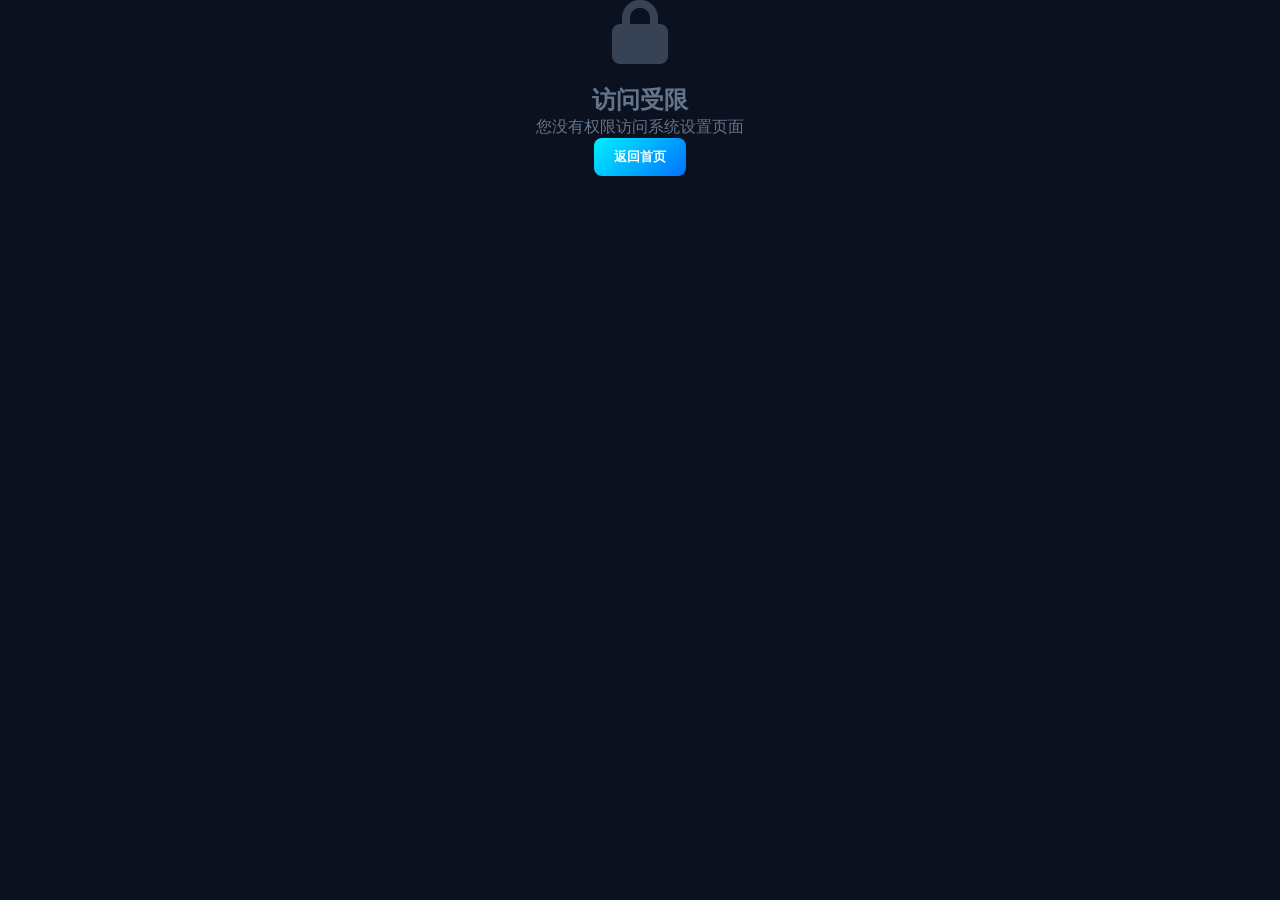
<file: frontend/pages/admin.html>
<!DOCTYPE html>
<html lang="zh-CN">
<head>
    <meta charset="UTF-8">
    <meta name="viewport" content="width=device-width, initial-scale=1.0">
    <title>系统设置</title>
    <link href="https://fonts.googleapis.com/css2?family=Inter:wght@300;400;500;600&display=swap" rel="stylesheet">
    <link rel="stylesheet" href="https://cdnjs.cloudflare.com/ajax/libs/font-awesome/6.4.0/css/all.min.css">
    <style>
        * { margin: 0; padding: 0; box-sizing: border-box; }
        body { 
            font-family: 'Inter', -apple-system, sans-serif; 
            background: #0b111e; 
            color: #e2e8f0; 
            height: 100vh; 
            overflow: hidden;
        }
        .admin-container { 
            height: 100%; 
            display: flex; 
            flex-direction: column; 
            overflow: hidden;
        }
        .admin-horizontal-tabs { 
            width: 100%; 
            height: 55px; 
            background-color: #0f182a; 
            border-bottom: 1px solid #1e293b; 
            display: flex; 
            align-items: center; 
            padding: 0 30px; 
            gap: 10px; 
            flex-shrink: 0;
            overflow-x: auto;
            overflow-y: hidden;
        }
        .tab-btn { 
            display: flex; 
            align-items: center; 
            gap: 8px; 
            padding: 10px 20px; 
            color: #94a3b8; 
            font-size: 14px; 
            font-weight: 500; 
            cursor: pointer; 
            border-radius: 6px; 
            transition: all 0.2s; 
            white-space: nowrap;
        }
        .tab-btn:hover { background-color: rgba(30, 41, 59, 0.5); color: #fff; }
        .tab-btn.active { background-color: rgba(0, 240, 255, 0.1); color: #00f0ff; font-weight: 600; }
        .admin-tab-content { 
            flex: 1; 
            width: 100%; 
            overflow-y: auto; 
            overflow-x: hidden;
            padding: 24px 30px;
        }
        .tab-panel { 
            display: none; 
            width: 100%;
            height: auto;
            min-height: 100%;
            animation: fadeIn 0.25s ease;
        }
        .tab-panel.active { display: block; }
        @keyframes fadeIn { from { opacity: 0; transform: translateY(4px); } to { opacity: 1; transform: translateY(0); } }
        
        .panel-grid { display: flex; gap: 30px; flex-wrap: wrap; }
        .panel-form { 
            flex: 1; 
            min-width: 300px;
            background: #0f182a; 
            border: 1px solid #1e293b; 
            border-radius: 12px; 
            padding: 25px; 
            height: fit-content; 
        }
        .panel-table { 
            flex: 2; 
            min-width: 400px;
            display: flex; 
            flex-direction: column; 
        }
        .table-wrapper { 
            flex: 1; 
            overflow-y: auto; 
            border: 1px solid #1e293b; 
            border-radius: 12px; 
            background: #0f182a; 
            max-height: 500px;
        }
        h3 { font-size: 15px; font-weight: 600; margin-bottom: 20px; color: #fff; }
        
        .form-group { position: relative; margin-bottom: 22px; }
        .form-group input, .form-group select, .form-group textarea { 
            width: 100%; 
            padding: 12px 10px 8px 5px; 
            background: transparent; 
            border: none; 
            border-bottom: 1px solid #1e293b; 
            color: #fff; 
            font-size: 14px; 
            outline: none; 
            transition: border-color 0.2s; 
        }
        .form-group textarea {
            border: 1px solid #1e293b;
            border-radius: 8px;
            padding: 10px;
            resize: vertical;
            font-family: monospace;
        }
        .form-group select { background-color: #0f182a; }
        .form-group input:focus, .form-group select:focus, .form-group textarea:focus { border-bottom-color: #00f0ff; }
        .form-group label { 
            position: absolute; 
            left: 5px; 
            top: 12px; 
            color: #475569; 
            font-size: 14px; 
            pointer-events: none; 
            transition: all 0.2s ease; 
        }
        .form-group input:focus ~ label, .form-group input:valid ~ label, 
        .form-group textarea:focus ~ label, .form-group textarea:valid ~ label { top: -10px; font-size: 11px; color: #00f0ff; }
        .form-group .select-label { top: -10px; font-size: 11px; color: #475569; position: relative; display: block; margin-bottom: 5px; left: 0; }
        
        .icon-selector-wrapper { display: flex; gap: 10px; align-items: center; flex-wrap: wrap; }
        .icon-selector-wrapper input { flex: 1; min-width: 200px; }
        .btn-group { display: flex; gap: 12px; margin-top: 15px; flex-wrap: wrap; }
        .btn-cyan { 
            background: linear-gradient(135deg, #00f0ff, #0072ff); 
            color: #fff; 
            border: none; 
            padding: 10px 20px; 
            border-radius: 8px; 
            font-weight: 600; 
            font-size: 13px; 
            cursor: pointer; 
            transition: all 0.2s;
        }
        .btn-cyan:hover { transform: translateY(-1px); box-shadow: 0 4px 12px rgba(0, 240, 255, 0.3); }
        .btn-slate { 
            background-color: #1e293b; 
            color: #94a3b8; 
            border: none; 
            padding: 10px 16px; 
            border-radius: 8px; 
            font-weight: 500; 
            font-size: 13px; 
            cursor: pointer; 
            white-space: nowrap; 
            transition: all 0.2s;
        }
        .btn-slate:hover { background-color: #334155; color: #fff; }
        
        table { width: 100%; border-collapse: collapse; font-size: 13px; }
        th, td { padding: 12px 16px; text-align: left; border-bottom: 1px solid #1e293b; }
        th { background-color: #131e35; color: #64748b; font-weight: 600; position: sticky; top: 0; }
        tr:hover td { background-color: #142037; }
        .action-icon-btn { background: none; border: none; cursor: pointer; font-size: 13px; margin-left: 12px; font-weight: 500; }
        .act-edit { color: #f59e0b; } 
        .act-del { color: #ef4444; }
        .badge { padding: 4px 10px; border-radius: 6px; font-size: 12px; font-weight: 600; background: rgba(0, 240, 255, 0.1); color: #00f0ff; display: inline-block; }
        
        .theme-settings-grid { display: grid; grid-template-columns: repeat(auto-fit, minmax(360px, 1fr)); gap: 24px; }
        .theme-card { background: #0f182a; border: 1px solid #1e293b; border-radius: 16px; padding: 24px; }
        .preset-themes { display: grid; grid-template-columns: repeat(3, 1fr); gap: 16px; margin-bottom: 24px; }
        .preset-theme-item { text-align: center; cursor: pointer; transition: all 0.2s ease; padding: 8px; border-radius: 12px; }
        .preset-theme-item:hover { background: rgba(30, 41, 59, 0.5); transform: translateY(-2px); }
        .preset-theme-item.active { background: rgba(0, 240, 255, 0.1); border: 1px solid #00f0ff; }
        .preset-preview { width: 80px; height: 60px; border-radius: 8px; margin: 0 auto 8px; border: 1px solid #1e293b; }
        .dark-cyan-preview { background: linear-gradient(135deg, #00f0ff, #0088aa); }
        .dark-purple-preview { background: linear-gradient(135deg, #a855f7, #7c3aed); }
        .dark-blue-preview { background: linear-gradient(135deg, #3b82f6, #1d4ed8); }
        .dark-green-preview { background: linear-gradient(135deg, #10b981, #059669); }
        .dark-orange-preview { background: linear-gradient(135deg, #f59e0b, #d97706); }
        .dark-pink-preview { background: linear-gradient(135deg, #ec4899, #db2777); }
        .color-picker-group { display: grid; grid-template-columns: repeat(2, 1fr); gap: 16px; margin-bottom: 20px; }
        .color-item { display: flex; flex-direction: column; gap: 8px; }
        .color-item label { font-size: 12px; color: #64748b; }
        .color-item input[type="color"] { width: 100%; height: 40px; background: #0b111e; border: 1px solid #1e293b; border-radius: 8px; cursor: pointer; padding: 4px; }
        .toggle-setting { display: flex; justify-content: space-between; align-items: center; padding: 12px 0; border-bottom: 1px solid #1e293b; }
        .toggle-setting:last-child { border-bottom: none; }
        .switch { position: relative; display: inline-block; width: 48px; height: 24px; }
        .switch input { opacity: 0; width: 0; height: 0; }
        .slider { position: absolute; cursor: pointer; top: 0; left: 0; right: 0; bottom: 0; background-color: #1e293b; transition: 0.3s; border-radius: 34px; }
        .slider:before { position: absolute; content: ""; height: 18px; width: 18px; left: 3px; bottom: 3px; background-color: #64748b; transition: 0.3s; border-radius: 50%; }
        input:checked + .slider { background: linear-gradient(135deg, #00f0ff, #7000ff); }
        input:checked + .slider:before { transform: translateX(24px); background-color: white; }
        
        .sys-info-box { background: #0f182a; border: 1px solid #1e293b; border-radius: 12px; padding: 25px; }
        .sys-stat-row { display: flex; justify-content: space-between; padding: 12px 0; border-bottom: 1px solid #1e293b; }
        .sys-stat-row:last-child { border-bottom: none; }
        .access-denied { display: flex; flex-direction: column; justify-content: center; align-items: center; height: 100%; color: #64748b; }
        .access-denied i { font-size: 64px; margin-bottom: 20px; opacity: 0.5; }
        
        .icon-preview { 
            display: inline-flex; 
            align-items: center; 
            justify-content: center; 
            width: 38px; 
            height: 38px; 
            margin-left: 10px; 
            background: rgba(15, 23, 42, 0.8); 
            border: 1px solid #00f0ff; 
            border-radius: 6px; 
            color: #00f0ff; 
            font-size: 18px; 
            vertical-align: middle; 
            overflow: hidden; 
        }
        .icon-preview img { width: 100%; height: 100%; object-fit: contain; padding: 4px; }
        
        .icon-picker-overlay { 
            position: fixed; 
            top: 0; 
            left: 0; 
            width: 100%; 
            height: 100%; 
            background: rgba(5, 8, 15, 0.8); 
            backdrop-filter: blur(6px); 
            z-index: 150; 
            display: none; 
            align-items: center;
            justify-content: center;
        }
        .icon-picker-box { 
            width: 650px; 
            max-width: 90vw;
            height: 500px; 
            background: #0f182a; 
            border: 1px solid #1e293b; 
            border-radius: 16px; 
            display: flex; 
            flex-direction: column; 
            overflow: hidden; 
        }
        .icon-picker-header { padding: 20px; border-bottom: 1px solid #1e293b; display: flex; justify-content: space-between; align-items: center; }
        .icon-search-bar { padding: 15px 20px; border-bottom: 1px solid #1e293b; }
        .icon-search-bar input { width: 100%; background: #0b111e; border: 1px solid #1e293b; border-radius: 8px; padding: 10px 15px; color: #fff; outline: none; }
        .icon-grid-viewport { flex: 1; padding: 20px; overflow-y: auto; display: grid; grid-template-columns: repeat(auto-fill, minmax(80px, 1fr)); gap: 15px; }
        .icon-picker-card { 
            background: #0b111e; 
            border: 1px solid #1e293b; 
            border-radius: 8px; 
            padding: 12px; 
            display: flex; 
            flex-direction: column; 
            align-items: center; 
            gap: 6px; 
            cursor: pointer; 
            transition: all 0.15s; 
        }
        .icon-picker-card:hover { border-color: #00f0ff; transform: scale(1.05); }
        .icon-picker-card i { font-size: 20px; color: #94a3b8; }
        .icon-picker-card img { width: 20px; height: 20px; object-fit: contain; }
        .icon-picker-card span { font-size: 10px; color: #64748b; text-align: center; word-break: break-all; }
        .close-icon { font-size: 20px; cursor: pointer; color: #475569; }
        .close-icon:hover { color: #ef4444; }
        
        .icons-manager { background: #0f182a; border-radius: 16px; padding: 24px; }
        .icons-header { display: flex; justify-content: space-between; align-items: center; margin-bottom: 24px; flex-wrap: wrap; gap: 16px; }
        .icons-grid { display: grid; grid-template-columns: repeat(auto-fill, minmax(100px, 1fr)); gap: 16px; max-height: 400px; overflow-y: auto; }
        .icon-item { background: #0b111e; border: 1px solid #1e293b; border-radius: 12px; padding: 16px; text-align: center; cursor: pointer; transition: all 0.2s; position: relative; }
        .icon-item:hover { border-color: #00f0ff; transform: translateY(-2px); }
        .icon-item img { width: 48px; height: 48px; object-fit: contain; margin-bottom: 8px; }
        .icon-item .icon-name { font-size: 11px; color: #64748b; word-break: break-all; }
        .icon-item .delete-icon { 
            position: absolute; top: 8px; right: 8px; background: rgba(239, 68, 68, 0.8); color: white; border-radius: 50%; width: 20px; height: 20px; display: flex; align-items: center; justify-content: center; font-size: 10px; cursor: pointer; opacity: 0; transition: opacity 0.2s; 
        }
        .icon-item:hover .delete-icon { opacity: 1; }
        .icon-item .copy-hint { 
            position: absolute; bottom: 4px; left: 50%; transform: translateX(-50%); background: #00f0ff; color: #0b111e; font-size: 10px; padding: 2px 6px; border-radius: 4px; white-space: nowrap; display: none; 
        }
        .icon-item .copy-hint.show { display: block; }
        .loading-placeholder { text-align: center; padding: 40px; color: #64748b; }
        
        .home-settings-iframe {
            width: 100%;
            height: calc(100vh - 140px);
            border: none;
            background: #0b111e;
            border-radius: 12px;
        }
        .loading { display: flex; justify-content: center; align-items: center; height: 200px; }
        .spinner { width: 40px; height: 40px; border: 2px solid rgba(0, 240, 255, 0.1); border-top-color: #00f0ff; border-radius: 50%; animation: spin 0.8s linear infinite; }
        @keyframes spin { to { transform: rotate(360deg); } }
        
        @media (max-width: 768px) {
            .admin-tab-content { padding: 16px; }
            .panel-grid { flex-direction: column; }
            .panel-table { min-width: auto; }
            .theme-settings-grid { grid-template-columns: 1fr; }
        }
    </style>
</head>
<body>
    <div id="adminApp"><div class="loading"><div class="spinner"></div></div></div>

    <script>
        var fontAwesomeIcons = [
            { name: '首页', class: 'fa-solid fa-house', cat: '系统' },
            { name: '仪表盘', class: 'fa-solid fa-gauge-high', cat: '系统' },
            { name: '终端', class: 'fa-solid fa-terminal', cat: '系统' },
            { name: '设置', class: 'fa-solid fa-sliders', cat: '系统' },
            { name: '工具', class: 'fa-solid fa-screwdriver-wrench', cat: '系统' },
            { name: '安全', class: 'fa-solid fa-shield-halved', cat: '系统' },
            { name: '服务器', class: 'fa-solid fa-server', cat: '存储' },
            { name: '硬盘', class: 'fa-solid fa-hdd', cat: '存储' },
            { name: '云', class: 'fa-solid fa-cloud', cat: '存储' },
            { name: '文件夹', class: 'fa-solid fa-folder-open', cat: '存储' },
            { name: '同步', class: 'fa-solid fa-arrows-rotate', cat: '存储' },
            { name: '分享', class: 'fa-solid fa-share-nodes', cat: '存储' },
            { name: '视频', class: 'fa-solid fa-video', cat: '媒体' },
            { name: '电影', class: 'fa-solid fa-film', cat: '媒体' },
            { name: '相册', class: 'fa-solid fa-images', cat: '媒体' },
            { name: '音乐', class: 'fa-solid fa-music', cat: '媒体' },
            { name: '电视', class: 'fa-solid fa-tv', cat: '媒体' },
            { name: '网络', class: 'fa-solid fa-globe', cat: '网络' },
            { name: 'Docker', class: 'fa-solid fa-cubes', cat: '网络' },
            { name: '下载', class: 'fa-solid fa-download', cat: '网络' },
            { name: '用户', class: 'fa-solid fa-users', cat: '网络' },
            { name: '数据库', class: 'fa-solid fa-database', cat: '网络' },
            { name: '代码', class: 'fa-solid fa-code', cat: '网络' },
            { name: '书签', class: 'fa-solid fa-bookmark', cat: '系统' },
            { name: '搜索', class: 'fa-solid fa-magnifying-glass', cat: '系统' },
            { name: '邮件', class: 'fa-solid fa-envelope', cat: '网络' },
            { name: '日历', class: 'fa-solid fa-calendar', cat: '系统' },
            { name: '图表', class: 'fa-solid fa-chart-line', cat: '系统' },
            { name: '通知', class: 'fa-solid fa-bell', cat: '系统' }
        ];

        var currentUserRole = null, currentUsername = null;

        async function checkAuth() {
            var role = localStorage.getItem('nav_role'), username = localStorage.getItem('nav_user');
            if (role === 'admin' && username) { currentUserRole = role; currentUsername = username; return true; }
            return false;
        }

        function showAccessDenied() {
            document.getElementById('adminApp').innerHTML = '<div class="access-denied"><i class="fa-solid fa-lock"></i><h2>访问受限</h2><p>您没有权限访问系统设置页面</p><button class="btn-cyan" onclick="window.parent.location.href=\'/\'">返回首页</button></div>';
        }

        function escapeHtml(str) { if (!str) return ''; return String(str).replace(/[&<>]/g, function(m) { if (m === '&') return '&amp;'; if (m === '<') return '&lt;'; if (m === '>') return '&gt;'; return m; }); }

        function initTabs() {
            var tabBtns = document.querySelectorAll('.tab-btn');
            var tabPanels = document.querySelectorAll('.tab-panel');
            
            tabBtns.forEach(function(btn) {
                btn.addEventListener('click', function() {
                    var targetTab = this.getAttribute('data-tab');
                    if (!targetTab) return;
                    tabBtns.forEach(function(b) { b.classList.remove('active'); });
                    this.classList.add('active');
                    tabPanels.forEach(function(p) { p.classList.remove('active'); });
                    var targetPanel = document.getElementById(targetTab);
                    if (targetPanel) targetPanel.classList.add('active');
                });
            });
        }

        function createIconPreview(inputElement) {
            var oldPreview = inputElement.parentNode.querySelector('.icon-preview');
            if (oldPreview) oldPreview.remove();
            
            var previewSpan = document.createElement('span');
            previewSpan.className = 'icon-preview';
            previewSpan.innerHTML = '<i class="fa-solid fa-link" style="color:#475569; font-size:14px;"></i>';
            inputElement.parentNode.appendChild(previewSpan);
            
            var updatePreview = function() {
                var val = inputElement.value.trim();
                if (!val) { 
                    previewSpan.innerHTML = '<i class="fa-solid fa-link" style="color:#475569; font-size:14px;"></i>';
                    previewSpan.style.borderColor = '#1e293b';
                    return; 
                }
                if (val.includes('fa-')) {
                    previewSpan.innerHTML = '<i class="' + val + '" style="font-size:18px;"></i>';
                    previewSpan.style.borderColor = '#00f0ff';
                } else if (val.startsWith('/assets/')) {
                    previewSpan.innerHTML = '<img src="' + val + '" style="width:100%; height:100%; object-fit:contain; padding:4px;" onerror="this.parentNode.innerHTML=\'<i class=\\"fa-solid fa-image-slash\\" style=\\"color:#ef4444;\\"></i>\'">';
                    previewSpan.style.borderColor = '#00f0ff';
                } else {
                    previewSpan.innerHTML = '<i class="fa-solid fa-question" style="color:#64748b; font-size:14px;"></i>';
                    previewSpan.style.borderColor = '#f59e0b';
                }
            };
            inputElement.addEventListener('input', updatePreview);
            inputElement.addEventListener('change', updatePreview);
            updatePreview();
        }

        async function loadIcons() {
            var grid = document.getElementById('iconsGrid');
            if (!grid) return;
            grid.innerHTML = '<div class="loading-placeholder">加载中...</div>';
            try {
                var response = await fetch('/api/icons');
                var icons = await response.json();
                if (icons.length === 0) { 
                    grid.innerHTML = '<div class="loading-placeholder"><i class="fa-solid fa-images"></i><p>暂无图标，点击上传按钮添加</p></div>'; 
                    return; 
                }
                grid.innerHTML = icons.map(function(icon) {
                    return '<div class="icon-item" data-path="' + icon.path + '">' +
                        '<div class="delete-icon" data-id="' + icon.id + '"><i class="fa-solid fa-trash"></i></div>' +
                        '<img src="' + icon.path + '" onerror="this.src=\'https://placehold.co/48x48/1e293b/64748b?text=?\'">' +
                        '<div class="icon-name">' + escapeHtml(icon.original_name || icon.filename) + '</div>' +
                        '<div class="copy-hint">已复制路径</div>' +
                        '</div>';
                }).join('');
                
                grid.querySelectorAll('.icon-item').forEach(function(item) {
                    item.addEventListener('click', function(e) {
                        if (e.target.classList.contains('delete-icon') || e.target.closest('.delete-icon')) return;
                        var path = this.dataset.path;
                        navigator.clipboard.writeText(path).then(function() { 
                            var hint = item.querySelector('.copy-hint'); 
                            hint.classList.add('show'); 
                            setTimeout(function() { hint.classList.remove('show'); }, 1500); 
                        });
                    });
                });
                
                grid.querySelectorAll('.delete-icon').forEach(function(btn) {
                    btn.addEventListener('click', async function(e) {
                        e.stopPropagation();
                        var id = this.dataset.id;
                        if (!id) { alert('刷新页面后重试'); return; }
                        if (confirm('确定删除这个图标吗？')) {
                            var response = await fetch('/api/icons/delete/' + id, { method: 'DELETE' });
                            if (response.ok) loadIcons(); 
                            else alert('删除失败');
                        }
                    });
                });
            } catch (error) { 
                grid.innerHTML = '<div class="loading-placeholder"><i class="fa-solid fa-circle-exclamation"></i><p>加载失败</p></div>'; 
            }
        }

        function initIconManager() {
            var uploadBtn = document.getElementById('uploadIconBtn'), fileInput = document.getElementById('iconUploadInput');
            if (!uploadBtn) return;
            uploadBtn.onclick = function() { fileInput.click(); };
            fileInput.onchange = async function(e) {
                var file = this.files[0];
                if (!file) return;
                var formData = new FormData();
                formData.append('file', file);
                uploadBtn.disabled = true;
                uploadBtn.innerHTML = '<i class="fa-solid fa-spinner fa-spin"></i> 上传中...';
                try {
                    var response = await fetch('/api/icons/upload', { method: 'POST', body: formData });
                    var result = await response.json();
                    if (result.success) { loadIcons(); fileInput.value = ''; }
                    else alert(result.message || '上传失败');
                } catch (error) { alert('上传失败: ' + error.message); }
                finally { uploadBtn.disabled = false; uploadBtn.innerHTML = '<i class="fa-solid fa-upload"></i> 上传图标'; }
            };
            loadIcons();
        }

        function initIconPicker() {
            var overlay = document.getElementById('iconPickerOverlay');
            var grid = document.getElementById('iconGridContainer');
            var searchInput = document.getElementById('iconSearchInput');
            var itemIconInput = document.getElementById('itemIcon');
            
            if (!overlay || !grid) return;
            
            var localIcons = [];
            
            async function loadLocalIcons() {
                try {
                    var response = await fetch('/api/icons');
                    var icons = await response.json();
                    localIcons = icons.map(function(icon) {
                        return { name: icon.original_name || icon.filename, path: icon.path, isLocal: true };
                    });
                    return localIcons;
                } catch (error) {
                    return [];
                }
            }
            
            async function renderIcons(filter) {
                var keyword = filter.toLowerCase();
                var fontAwesomeFiltered = fontAwesomeIcons.filter(function(i) { return i.name.toLowerCase().includes(keyword) || i.class.toLowerCase().includes(keyword); });
                var localFiltered = localIcons.filter(function(i) { return i.name.toLowerCase().includes(keyword); });
                
                var html = '';
                
                if (localFiltered.length > 0) {
                    html += '<div style="grid-column:1/-1; padding:8px 0; color:#00f0ff; font-size:12px;"><i class="fa-solid fa-images"></i> 本地图标</div>';
                    html += localFiltered.map(function(icon) {
                        return '<div class="icon-picker-card" data-icon="' + icon.path + '">' +
                            '<img src="' + icon.path + '" style="width:24px; height:24px; object-fit:contain;">' +
                            '<span>' + (icon.name.length > 10 ? icon.name.substring(0,8)+'...' : icon.name) + '</span>' +
                            '</div>';
                    }).join('');
                }
                
                if (fontAwesomeFiltered.length > 0) {
                    html += '<div style="grid-column:1/-1; padding:8px 0; color:#00f0ff; font-size:12px; margin-top:8px;"><i class="fa-brands fa-font-awesome"></i> Font Awesome 图标库</div>';
                    html += fontAwesomeFiltered.map(function(icon) {
                        return '<div class="icon-picker-card" data-icon="' + icon.class + '">' +
                            '<i class="' + icon.class + '" style="font-size:24px;"></i>' +
                            '<span>' + icon.name + '</span>' +
                            '</div>';
                    }).join('');
                }
                
                if (localFiltered.length === 0 && fontAwesomeFiltered.length === 0) {
                    html = '<div style="grid-column:1/-1; text-align:center; padding:40px; color:#64748b;">没有找到匹配的图标</div>';
                }
                
                grid.innerHTML = html;
                
                grid.querySelectorAll('.icon-picker-card').forEach(function(card) {
                    card.onclick = function() {
                        var iconValue = this.dataset.icon;
                        itemIconInput.value = iconValue;
                        itemIconInput.dispatchEvent(new Event('input'));
                        overlay.style.display = 'none';
                    };
                });
            }
            
            var openBtn = document.getElementById('openIconPreviewBtn');
            if (openBtn) {
                openBtn.onclick = async function() {
                    await loadLocalIcons();
                    overlay.style.display = 'flex';
                    renderIcons('');
                };
            }
            
            var closeBtn = document.getElementById('closeIconPicker');
            if (closeBtn) closeBtn.onclick = function() { overlay.style.display = 'none'; };
            
            if (searchInput) searchInput.oninput = function(e) { renderIcons(e.target.value); };
            
            overlay.onclick = function(e) { if (e.target === overlay) overlay.style.display = 'none'; };
        }

        async function loadWelcomeConfig() {
            try {
                var response = await fetch('/api/home/page-config');
                var config = await response.json();
                var showWelcomeToggle = document.getElementById('showWelcomeToggle');
                var showDateTimeToggle = document.getElementById('showDateTimeToggle');
                var customWelcomeInput = document.getElementById('customWelcomeInput');
                
                if (showWelcomeToggle) showWelcomeToggle.checked = config.show_welcome !== false;
                if (showDateTimeToggle) showDateTimeToggle.checked = config.show_datetime !== false;
                if (customWelcomeInput) customWelcomeInput.value = config.custom_welcome || '';
            } catch (error) {
                console.error('加载欢迎配置失败:', error);
            }
        }

        async function saveWelcomeConfig() {
            var showWelcome = document.getElementById('showWelcomeToggle').checked;
            var showDateTime = document.getElementById('showDateTimeToggle').checked;
            var customWelcome = document.getElementById('customWelcomeInput').value;
            
            try {
                var response = await fetch('/api/home/page-config', {
                    method: 'POST',
                    headers: { 'Content-Type': 'application/json' },
                    body: JSON.stringify({
                        show_welcome: showWelcome,
                        show_datetime: showDateTime,
                        custom_welcome: customWelcome
                    })
                });
                
                if (response.ok) {
                    alert('配置已保存');
                    window.parent.postMessage({ type: 'refreshHome' }, '*');
                } else {
                    alert('保存失败');
                }
            } catch (error) {
                alert('保存失败: ' + error.message);
            }
        }

        function applyThemeAndNotify(colors) {
            localStorage.setItem('navigator_theme_config', JSON.stringify(colors));
            window.parent.postMessage({ type: 'applyTheme', colors: colors }, '*');
            var iframe = window.parent.document.getElementById('pageFrame');
            if (iframe && iframe.contentWindow) {
                try {
                    iframe.contentWindow.postMessage({ type: 'applyTheme', colors: colors }, '*');
                } catch(e) {}
            }
        }

        async function renderAdminPanel() {
            var app = document.getElementById('adminApp');
            var [configRes, navRes, usersRes] = await Promise.all([
                fetch('/api/config'), 
                fetch('/api/navigation?role=admin'), 
                fetch('/api/users')
            ]);
            var config = await configRes.json();
            var navItems = await navRes.json();
            var users = await usersRes.json();
            
            // 获取配置值并转义
            var sidebarTitle = escapeHtml(config.sidebar_title || '飞牛私有云');
            var sidebarLetter = escapeHtml(config.sidebar_letter || 'O');
            var currentUsernameEscaped = escapeHtml(currentUsername);
            var currentUserRoleEscaped = escapeHtml(currentUserRole);
            
            var html = `
                <div class="admin-container">
                    <div class="admin-horizontal-tabs">
                        <div class="tab-btn active" data-tab="tab-nav"><i class="fa-solid fa-bars"></i> 菜单与类目</div>
                        <div class="tab-btn" data-tab="tab-icons"><i class="fa-solid fa-images"></i> 图标</div>
                        <div class="tab-btn" data-tab="tab-users"><i class="fa-solid fa-users"></i> 用户权限</div>
                        <div class="tab-btn" data-tab="tab-theme"><i class="fa-solid fa-palette"></i> 主题与Logo</div>
                        <div class="tab-btn" data-tab="tab-home-settings"><i class="fa-solid fa-puzzle-piece"></i> 首页定制</div>
                        <div class="tab-btn" data-tab="tab-system"><i class="fa-solid fa-server"></i> 系统内核</div>
                    </div>
                    
                    <div class="admin-tab-content">
                        <div class="tab-panel active" id="tab-nav">
                            <div class="panel-grid">
                                <div class="panel-form">
                                    <h3>编辑导航条目</h3>
                                    <input type="hidden" id="itemId">
                                    <div class="form-group"><input type="text" id="itemTitle" required><label>条目名称</label></div>
                                    <div class="form-group"><input type="text" id="itemUrl"><label>链接 URL</label></div>
                                    <div class="form-group">
                                        <select id="itemOpenType">
                                            <option value="iframe">内嵌嵌入 (iFrame)</option>
                                            <option value="blank">新窗口打开</option>
                                        </select>
                                        <label class="select-label">打开方式</label>
                                    </div>
                                    <div class="form-group">
                                        <div class="icon-selector-wrapper">
                                            <input type="text" id="itemIcon" placeholder="选择或输入图标样式">
                                            <button class="btn-slate" id="openIconPreviewBtn" type="button">图标库</button>
                                        </div>
                                        <label class="select-label">服务图标</label>
                                    </div>
                                    <div class="form-group"><select id="itemParent"></select><label class="select-label">所属父级大类</label></div>
                                    <div class="form-group"><input type="number" id="itemOrder" value="0"><label>排序权重</label></div>
                                    <div class="form-group">
                                        <select id="itemRole">
                                            <option value="visitor">访客 (visitor)</option>
                                            <option value="user">系统用户 (user)</option>
                                            <option value="special">特殊用户 (special)</option>
                                            <option value="admin">管理员 (admin)</option>
                                        </select>
                                        <label class="select-label">最低访问权限</label>
                                    </div>
                                    <div class="btn-group">
                                        <button class="btn-cyan" id="saveItemBtn">保存条目</button>
                                        <button class="btn-slate" id="resetFormBtn">重置</button>
                                    </div>
                                </div>
                                <div class="panel-table">
                                    <h3>现有条目列表</h3>
                                    <div class="table-wrapper">
                                        <table>
                                            <thead><tr><th>名称</th><th>方式</th><th>权限</th><th style="text-align:right;">操作</th></tr></thead>
                                            <tbody id="adminTableBody"></tbody>
                                        </table>
                                    </div>
                                </div>
                            </div>
                        </div>
                        
                        <div class="tab-panel" id="tab-icons">
                            <div class="icons-manager">
                                <div class="icons-header">
                                    <h3><i class="fa-solid fa-cloud-upload-alt"></i> 本地图标库</h3>
                                    <div class="upload-area">
                                        <input type="file" id="iconUploadInput" accept="image/png,image/jpeg,image/gif,image/svg+xml,image/webp,image/x-icon" style="display:none">
                                        <button class="btn-cyan" id="uploadIconBtn"><i class="fa-solid fa-upload"></i> 上传图标</button>
                                    </div>
                                </div>
                                <div class="icons-grid" id="iconsGrid"><div class="loading-placeholder">加载中...</div></div>
                                <div style="margin-top:20px;padding:16px;background:#0b111e;border-radius:12px;">
                                    <p style="font-size:13px;color:#64748b;"><i class="fa-solid fa-info-circle"></i> 使用提示：点击图标可复制路径，在菜单编辑时粘贴到"服务图标"输入框中即可使用。</p>
                                </div>
                            </div>
                        </div>
                        
                        <div class="tab-panel" id="tab-users">
                            <div class="panel-grid">
                                <div class="panel-form">
                                    <h3>新增系统用户</h3>
                                    <div class="form-group"><input type="text" id="newUsername" required><label>用户名</label></div>
                                    <div class="form-group"><input type="password" id="newPassword" required><label>密码</label></div>
                                    <div class="form-group">
                                        <select id="newUserRole">
                                            <option value="user">系统用户 (user)</option>
                                            <option value="special">特殊用户 (special)</option>
                                            <option value="admin">管理员 (admin)</option>
                                        </select>
                                        <label class="select-label">角色权限</label>
                                    </div>
                                    <button class="btn-cyan" id="addUserBtn">创建新账户</button>
                                </div>
                                <div class="panel-table">
                                    <h3>注册用户列表</h3>
                                    <div class="table-wrapper">
                                        <table>
                                            <thead><tr><th>用户名</th><th>角色</th><th style="text-align:right;">操作</th></tr></thead>
                                            <tbody id="usersTableBody"></tbody>
                                        </table>
                                    </div>
                                </div>
                            </div>
                        </div>
                        
                        <div class="tab-panel" id="tab-theme">
                            <div class="theme-settings-grid">
                                <div class="theme-card">
                                    <h3><i class="fa-solid fa-tag"></i> 个性化文案与Logo</h3>
                                    <div class="form-group"><input type="text" id="cfgLogoText" value="${sidebarTitle}" required><label>顶部 Logo 大标题文字</label></div>
                                    <div class="form-group"><input type="text" id="cfgLogoLetter" value="${sidebarLetter}" required><label>极简模式单字母图标</label></div>
                                    <button class="btn-cyan" id="saveThemeBtn" style="width:100%;"><i class="fa-solid fa-floppy-disk"></i> 应用Logo改动</button>
                                    
                                    <hr style="border-color:#1e293b; margin: 20px 0;">
                                    
                                    <h3 style="margin-top:4px;"><i class="fa-solid fa-message"></i> 欢迎区域配置</h3>
                                    <div class="toggle-setting">
                                        <span>显示欢迎语</span>
                                        <label class="switch">
                                            <input type="checkbox" id="showWelcomeToggle" checked>
                                            <span class="slider round"></span>
                                        </label>
                                    </div>
                                    <div class="toggle-setting">
                                        <span>显示日期时间</span>
                                        <label class="switch">
                                            <input type="checkbox" id="showDateTimeToggle" checked>
                                            <span class="slider round"></span>
                                        </label>
                                    </div>
                                    <div class="form-group" style="margin-top: 16px;">
                                        <input type="text" id="customWelcomeInput" placeholder="自定义欢迎语">
                                        <label>自定义欢迎语（留空使用默认）</label>
                                        <small style="display: block; margin-top: 4px; color: #64748b; font-size: 11px;">例如：欢迎回来、早上好、下午好、Bonjour 等</small>
                                    </div>
                                    <button class="btn-cyan" id="saveWelcomeConfigBtn" style="width:100%; margin-top: 4px;">
                                        <i class="fa-solid fa-floppy-disk"></i> 保存欢迎区域配置
                                    </button>
                                </div>
                                
                                <div class="theme-card">
                                    <h3><i class="fa-solid fa-palette"></i> 自定义配色方案</h3>
                                    <div class="preset-themes">
                                        <div class="preset-theme-item" data-theme="dark-cyan"><div class="preset-preview dark-cyan-preview"></div><span>暗夜青黛</span></div>
                                        <div class="preset-theme-item" data-theme="dark-purple"><div class="preset-preview dark-purple-preview"></div><span>紫罗兰</span></div>
                                        <div class="preset-theme-item" data-theme="dark-blue"><div class="preset-preview dark-blue-preview"></div><span>深海蓝</span></div>
                                        <div class="preset-theme-item" data-theme="dark-green"><div class="preset-preview dark-green-preview"></div><span>翠绿森林</span></div>
                                        <div class="preset-theme-item" data-theme="dark-orange"><div class="preset-preview dark-orange-preview"></div><span>琥珀暖阳</span></div>
                                        <div class="preset-theme-item" data-theme="dark-pink"><div class="preset-preview dark-pink-preview"></div><span>樱花粉</span></div>
                                    </div>
                                    <div class="custom-color-section">
                                        <h4>自定义颜色</h4>
                                        <div class="color-picker-group">
                                            <div class="color-item"><label>主色调</label><input type="color" id="primaryColor" value="#00f0ff"></div>
                                            <div class="color-item"><label>强调色</label><input type="color" id="accentColor" value="#7000ff"></div>
                                            <div class="color-item"><label>背景色</label><input type="color" id="bgColor" value="#0b111e"></div>
                                            <div class="color-item"><label>侧边栏背景</label><input type="color" id="sidebarBgColor" value="#0f182a"></div>
                                            <div class="color-item"><label>文字主色</label><input type="color" id="textPrimaryColor" value="#e2e8f0"></div>
                                            <div class="color-item"><label>文字辅色</label><input type="color" id="textSecondaryColor" value="#94a3b8"></div>
                                        </div>
                                        <button class="btn-cyan" id="applyCustomThemeBtn">应用自定义主题</button>
                                        <button class="btn-slate" id="resetThemeBtn">重置默认主题</button>
                                    </div>
                                </div>
                                
                                <div class="theme-card">
                                    <h3><i class="fa-solid fa-sliders-h"></i> 布局与特效</h3>
                                    <div class="toggle-setting"><span>毛玻璃效果</span><label class="switch"><input type="checkbox" id="blurEffectToggle" checked><span class="slider round"></span></label></div>
                                    <div class="toggle-setting"><span>发光动画特效</span><label class="switch"><input type="checkbox" id="glowEffectToggle" checked><span class="slider round"></span></label></div>
                                    <div class="toggle-setting"><span>紧凑模式</span><label class="switch"><input type="checkbox" id="compactModeToggle"><span class="slider round"></span></label></div>
                                    <div class="toggle-setting"><span>显示图标动画</span><label class="switch"><input type="checkbox" id="iconAnimationToggle" checked><span class="slider round"></span></label></div>
                                </div>
                            </div>
                        </div>
                        
                        <div class="tab-panel" id="tab-home-settings">
                            <iframe src="/pages/home-settings.html" class="home-settings-iframe"></iframe>
                        </div>
                        
                        <div class="tab-panel" id="tab-system">
                            <div class="sys-info-box">
                                <h3>内核运行状态</h3>
                                <div class="sys-stat-row"><span>后端内核架构</span><span class="badge">Flask Pro (Python 3)</span></div>
                                <div class="sys-stat-row"><span>数据库引擎</span><span class="badge">SQLite 3</span></div>
                                <div class="sys-stat-row"><span>登录用户</span><span class="badge">${currentUsernameEscaped} (${currentUserRoleEscaped})</span></div>
                            </div>
                        </div>
                    </div>
                </div>
                
                <div class="icon-picker-overlay" id="iconPickerOverlay">
                    <div class="icon-picker-box">
                        <div class="icon-picker-header"><h4>图标库</h4><span class="close-icon" id="closeIconPicker">&times;</span></div>
                        <div class="icon-search-bar"><input type="text" id="iconSearchInput" placeholder="搜索图标..."></div>
                        <div class="icon-grid-viewport" id="iconGridContainer"></div>
                    </div>
                </div>
            `;
            
            app.innerHTML = html;
            
            initTabs();
            initNavManagement(navItems);
            initUserManagement(users);
            initThemeManagement();
            initIconPicker();
            initIconManager();
            
            await loadWelcomeConfig();
            
            var saveWelcomeBtn = document.getElementById('saveWelcomeConfigBtn');
            if (saveWelcomeBtn) saveWelcomeBtn.onclick = saveWelcomeConfig;
            
            var itemIconInput = document.getElementById('itemIcon');
            if (itemIconInput) createIconPreview(itemIconInput);
        }

        function initNavManagement(navItems) {
            var select = document.getElementById('itemParent');
            select.innerHTML = '<option value="0">无 (顶级大类)</option>';
            navItems.filter(function(i) { return i.parent_id === 0 && i.url !== '#admin_panel' && i.url !== '#dashboard_home'; }).forEach(function(root) { 
                select.innerHTML += '<option value="' + root.id + '">' + escapeHtml(root.title) + '</option>'; 
            });
            
            function renderTable() {
                var tbody = document.getElementById('adminTableBody');
                if (!tbody) return;
                tbody.innerHTML = '';
                navItems.forEach(function(item) {
                    if (item.url === '#admin_panel' || item.url === '#dashboard_home') return;
                    var iconHtml = item.icon ? (item.icon.includes('fa-') ? '<i class="' + item.icon + '" style="margin-right:6px;"></i>' : '<img src="' + item.icon + '" style="width:16px;height:16px;object-fit:contain;vertical-align:middle;margin-right:6px;">') : '';
                    var tr = document.createElement('tr');
                    tr.innerHTML = '<td>' + iconHtml + (item.parent_id > 0 ? '— ' : '') + escapeHtml(item.title) + '</td><td>' + (item.open_type === 'iframe' ? '内嵌' : '新窗口') + '</td><td><span class="badge">' + item.min_role_required + '</span></td><td style="text-align:right;"><button class="action-icon-btn act-edit" data-id="' + item.id + '">改</button><button class="action-icon-btn act-del" data-id="' + item.id + '">删</button></td>';
                    tbody.appendChild(tr);
                });
                
                document.querySelectorAll('.act-edit').forEach(function(btn) {
                    btn.addEventListener('click', function() { 
                        var id = parseInt(this.dataset.id); 
                        var item = navItems.find(function(i) { return i.id === id; }); 
                        if (item) fillForm(item); 
                    });
                });
                
                document.querySelectorAll('.act-del').forEach(function(btn) {
                    btn.addEventListener('click', async function() { 
                        if (confirm('确认删除？')) { 
                            await fetch('/api/navigation/delete/' + this.dataset.id, { method: 'POST' }); 
                            window.parent.postMessage({ type: 'refreshMenu' }, '*'); 
                            location.reload(); 
                        } 
                    });
                });
            }
            
            renderTable();
            
            var saveBtn = document.getElementById('saveItemBtn');
            if (saveBtn) {
                saveBtn.onclick = async function() {
                    var id = document.getElementById('itemId').value;
                    var payload = { 
                        title: document.getElementById('itemTitle').value, 
                        url: document.getElementById('itemUrl').value, 
                        icon: document.getElementById('itemIcon').value, 
                        open_type: document.getElementById('itemOpenType').value, 
                        parent_id: parseInt(document.getElementById('itemParent').value) || 0, 
                        sort_order: parseInt(document.getElementById('itemOrder').value) || 0, 
                        min_role_required: document.getElementById('itemRole').value 
                    };
                    if (!payload.title) return alert('请填写条目名称');
                    try {
                        var response = await fetch(id ? '/api/navigation/update/' + id : '/api/navigation/add', { 
                            method: 'POST', 
                            headers: { 'Content-Type': 'application/json' }, 
                            body: JSON.stringify(payload) 
                        });
                        if (response.ok) {
                            document.getElementById('resetFormBtn').click();
                            window.parent.postMessage({ type: 'refreshMenu' }, '*');
                            location.reload();
                        } else {
                            alert('保存失败');
                        }
                    } catch (error) {
                        alert('保存失败: ' + error.message);
                    }
                };
            }
            
            var resetBtn = document.getElementById('resetFormBtn');
            if (resetBtn) {
                resetBtn.onclick = function() { 
                    document.getElementById('itemId').value = ''; 
                    document.getElementById('itemTitle').value = ''; 
                    document.getElementById('itemUrl').value = ''; 
                    document.getElementById('itemIcon').value = ''; 
                    document.getElementById('itemOpenType').value = 'iframe'; 
                    document.getElementById('itemParent').value = '0'; 
                    document.getElementById('itemOrder').value = '0'; 
                    document.getElementById('itemRole').value = 'visitor'; 
                    var iconInput = document.getElementById('itemIcon');
                    if (iconInput) iconInput.dispatchEvent(new Event('input'));
                };
            }
        }

        function fillForm(item) {
            document.getElementById('itemId').value = item.id;
            document.getElementById('itemTitle').value = item.title;
            document.getElementById('itemUrl').value = item.url || '';
            document.getElementById('itemIcon').value = item.icon || '';
            document.getElementById('itemOpenType').value = item.open_type;
            document.getElementById('itemParent').value = item.parent_id;
            document.getElementById('itemOrder').value = item.sort_order;
            document.getElementById('itemRole').value = item.min_role_required;
            var iconInput = document.getElementById('itemIcon');
            if (iconInput) iconInput.dispatchEvent(new Event('input'));
        }

        function initUserManagement(users) {
            var tbody = document.getElementById('usersTableBody');
            if (!tbody) return;
            tbody.innerHTML = '';
            users.forEach(function(u) { 
                var tr = document.createElement('tr'); 
                tr.innerHTML = '<td>' + escapeHtml(u.username) + '</td><td><span class="badge">' + u.role + '</span></td><td style="text-align:right;"><button class="action-icon-btn act-del" data-id="' + u.id + '">删除</button></td>'; 
                tbody.appendChild(tr); 
            });
            
            document.querySelectorAll('#usersTableBody .act-del').forEach(function(btn) {
                btn.addEventListener('click', async function() { 
                    if (confirm('确定删除此用户？')) { 
                        await fetch('/api/users/delete/' + this.dataset.id, { method: 'POST' }); 
                        window.parent.postMessage({ type: 'refreshMenu' }, '*'); 
                        location.reload(); 
                    } 
                });
            });
            
            var addBtn = document.getElementById('addUserBtn');
            if (addBtn) {
                addBtn.onclick = async function() {
                    var username = document.getElementById('newUsername').value;
                    var password = document.getElementById('newPassword').value;
                    var role = document.getElementById('newUserRole').value;
                    if (!username || !password) return alert('请填写完整信息');
                    if (password.length < 4) return alert('密码长度至少4位');
                    await fetch('/api/users/add', { 
                        method: 'POST', 
                        headers: { 'Content-Type': 'application/json' }, 
                        body: JSON.stringify({ username: username, password: password, role: role }) 
                    });
                    window.parent.postMessage({ type: 'refreshMenu' }, '*');
                    location.reload();
                };
            }
        }

        function initThemeManagement() {
            var presetThemes = { 
                'dark-cyan': { primary: '#00f0ff', accent: '#7000ff', bg: '#0b111e', sidebarBg: '#0f182a', textPrimary: '#e2e8f0', textSecondary: '#94a3b8' },
                'dark-purple': { primary: '#a855f7', accent: '#7c3aed', bg: '#0a0a1a', sidebarBg: '#0f0f1a', textPrimary: '#f0e6ff', textSecondary: '#a78bfa' },
                'dark-blue': { primary: '#3b82f6', accent: '#1d4ed8', bg: '#0f172a', sidebarBg: '#1e293b', textPrimary: '#e2e8f0', textSecondary: '#94a3b8' },
                'dark-green': { primary: '#10b981', accent: '#059669', bg: '#0a1a12', sidebarBg: '#0f2418', textPrimary: '#d1fae5', textSecondary: '#6ee7b7' },
                'dark-orange': { primary: '#f59e0b', accent: '#d97706', bg: '#1a1008', sidebarBg: '#241a0f', textPrimary: '#fef3c7', textSecondary: '#fcd34d' },
                'dark-pink': { primary: '#ec4899', accent: '#db2777', bg: '#1a0a14', sidebarBg: '#241018', textPrimary: '#fce7f3', textSecondary: '#f9a8d4' }
            };
            
            document.querySelectorAll('.preset-theme-item').forEach(function(item) {
                item.onclick = function() {
                    var colors = presetThemes[this.dataset.theme];
                    if (colors) {
                        applyThemeAndNotify(colors);
                        document.querySelectorAll('.preset-theme-item').forEach(function(i) { i.classList.remove('active'); });
                        this.classList.add('active');
                    }
                };
            });
            
            var applyBtn = document.getElementById('applyCustomThemeBtn');
            if (applyBtn) {
                applyBtn.onclick = function() {
                    var colors = {
                        primary: document.getElementById('primaryColor').value,
                        accent: document.getElementById('accentColor').value,
                        bg: document.getElementById('bgColor').value,
                        sidebarBg: document.getElementById('sidebarBgColor').value,
                        textPrimary: document.getElementById('textPrimaryColor').value,
                        textSecondary: document.getElementById('textSecondaryColor').value
                    };
                    applyThemeAndNotify(colors);
                    document.querySelectorAll('.preset-theme-item').forEach(function(i) { i.classList.remove('active'); });
                };
            }
            
            var resetBtn = document.getElementById('resetThemeBtn');
            if (resetBtn) {
                resetBtn.onclick = function() {
                    var defaultColors = presetThemes['dark-cyan'];
                    applyThemeAndNotify(defaultColors);
                    document.querySelectorAll('.preset-theme-item').forEach(function(i) { i.classList.remove('active'); });
                    document.querySelector('[data-theme="dark-cyan"]')?.classList.add('active');
                };
            }
            
            var saveThemeBtn = document.getElementById('saveThemeBtn');
            if (saveThemeBtn) {
                saveThemeBtn.onclick = function() {
                    var title = document.getElementById('cfgLogoText').value;
                    var letter = document.getElementById('cfgLogoLetter').value;
                    fetch('/api/config/update', { 
                        method: 'POST', 
                        headers: { 'Content-Type': 'application/json' }, 
                        body: JSON.stringify({ sidebar_title: title, sidebar_letter: letter }) 
                    }).then(function() { window.parent.postMessage({ type: 'refreshConfig' }, '*'); });
                };
            }
            
            ['blurEffectToggle', 'glowEffectToggle', 'compactModeToggle', 'iconAnimationToggle'].forEach(function(id) {
                var el = document.getElementById(id);
                if (el) {
                    var saved = localStorage.getItem(id);
                    if (saved !== null) el.checked = saved === 'true';
                    el.onchange = function() {
                        localStorage.setItem(id, this.checked);
                        window.parent.postMessage({ type: 'applyEffects', effects: {
                            blur: localStorage.getItem('blurEffectToggle') !== 'false',
                            glow: localStorage.getItem('glowEffectToggle') !== 'false',
                            compact: localStorage.getItem('compactModeToggle') === 'true',
                            animation: localStorage.getItem('iconAnimationToggle') !== 'false'
                        } }, '*');
                    };
                }
            });
        }

        async function init() { 
            if (await checkAuth()) await renderAdminPanel(); 
            else showAccessDenied(); 
        }
        init();
    </script>
</body>
</html>
</file>
